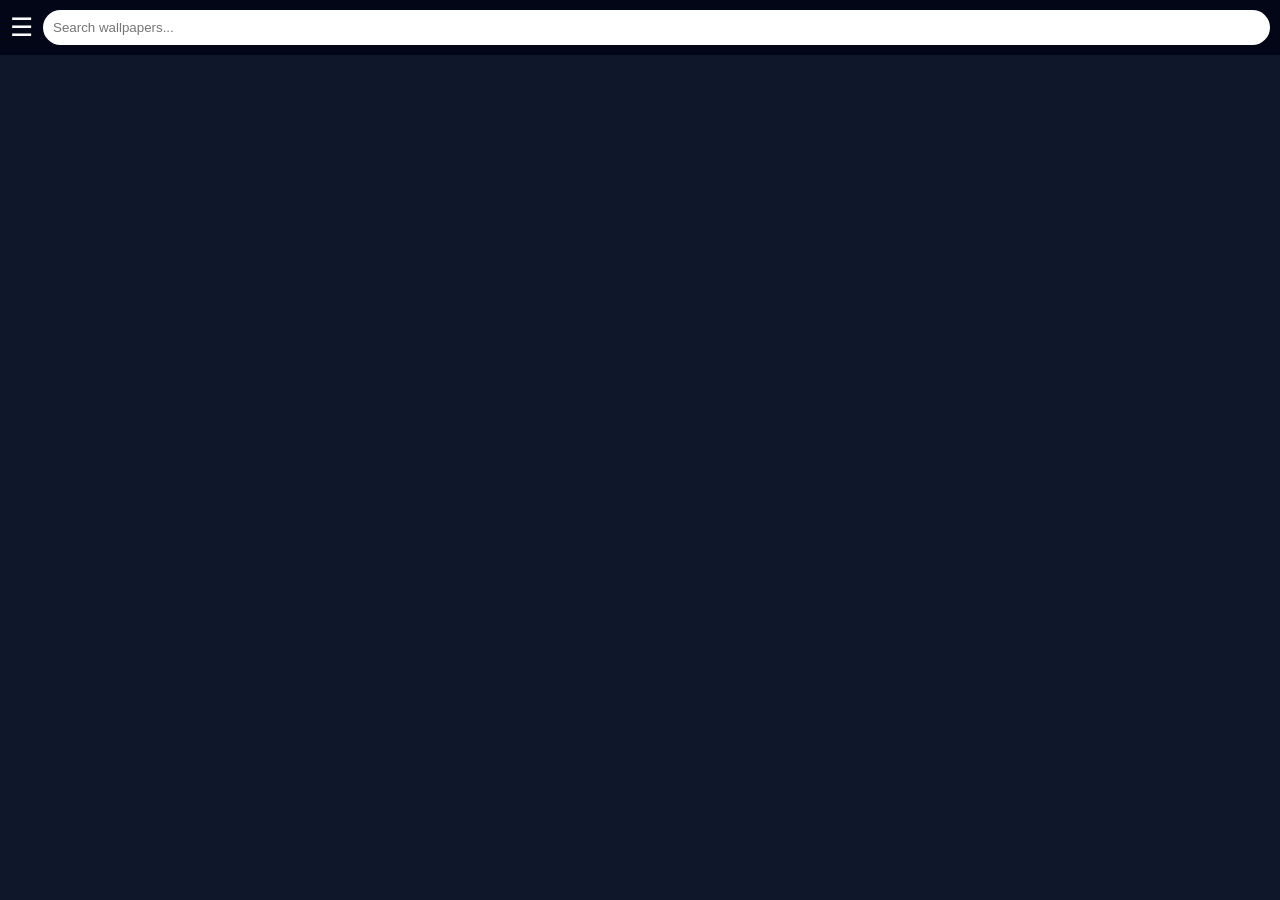
<file: index.html>
<!DOCTYPE html>
<html lang="en">
<head>
<meta charset="UTF-8">
<meta name="viewport" content="width=device-width, initial-scale=1.0">
<title>Wallpaper App</title>

<link rel="stylesheet" href="style.css">
</head>

<body>

<header>
  <div class="menu-btn" onclick="openMenu()">☰</div>
  <input type="text" id="searchInput" placeholder="Search wallpapers..." class="search-box">
</header>

<!-- SIDEBAR -->
<div class="sidebar" id="sidebar">
  <div class="close-btn" onclick="closeMenu()">✖</div>
  <a onclick="showPage('home')">Home</a>
  <a onclick="showPage('about')">About</a>
  <a onclick="showPage('contact')">Contact</a>
  <a onclick="showPage('privacy')">Privacy</a>
  <a onclick="showPage('terms')">Terms</a>
  <a onclick="showPage('fav')">Favourite</a>
</div>

<div class="overlay" id="overlay" onclick="closeMenu()"></div>

<!-- HOME -->
<div id="home" class="page active-page">
  <div id="loader">Loading...</div>
  <div class="grid" id="gallery"></div>
</div>

<!-- ABOUT -->
<div id="about" class="page">
<div class="page-content">
<h2>About Us</h2>
<p>Welcome to our website. We provide high-quality wallpapers for mobile and desktop users.</p>

<p>Our goal is to deliver beautiful, free, and easy-to-download wallpapers for everyone.</p>

<p>We regularly update our collection with new and trending wallpapers.</p>
</div>
</div>

<!-- CONTACT -->
<div id="contact" class="page">
  <div class="page-content">
    <h2>Contact</h2>
    <p>If you have any questions or business inquiries, feel free to contact us.</p>

    <p>
      <strong>Email:</strong>
      <a href="mailto:b20419999@gmail.com">b20419999@gmail.com</a>
    </p>

    <p>We usually reply within 24–48 hours.</p>
  </div>
</div>

<!-- PRIVACY -->
<div id="privacy" class="page">
<div class="page-content">
<h2>Privacy Policy</h2>
<p>Your privacy is important to us.</p>

<h3>Information We Collect</h3>
<p>We may collect basic user data to improve our services.</p>

<h3>Cookies</h3>
<p>We use cookies to enhance user experience.</p>

<h3>Google AdSense</h3>
<p>We may display ads using Google AdSense, which may use cookies to show relevant ads.</p>

<h3>Consent</h3>
<p>By using our website, you agree to our Privacy Policy.</p>
</div>
</div>

<!-- TERMS -->
<div id="terms" class="page">
<div class="page-content">
<h2>Terms & Conditions</h2>
<p>By using this website, you agree to these terms.</p>

<h3>Use of Content</h3>
<p>All wallpapers are for personal use only.</p>

<h3>Accuracy</h3>
<p>We do not guarantee that all information is always accurate.</p>

<h3>Changes</h3>
<p>We may update these terms at any time.</p>
</div>
</div>

<!-- FAV -->
<div id="fav" class="page">
<div class="page-content">
<h2>Favourite</h2>
<div class="grid" id="favGallery"></div>
</div>
</div>

<!-- FULLSCREEN -->
<div class="fullscreen" id="fullscreen">
  <div class="close-full" onclick="closeFull()">✖</div>
  <img id="fullImg">

  <div class="full-buttons">
    <button class="btn share" onclick="shareImage()">Share</button>
    <button class="btn download" onclick="downloadImage()">Download</button>
  </div>
</div>

<script src="script.js"></script>
</body>
</html>
</file>
<file: style.css>
*{box-sizing:border-box;}

body{
  margin:0;
  font-family:Arial;
  background:#0f172a;
  color:white;
}

/* HEADER */
header{
  position:sticky;
  top:0;
  background:#020617;
  display:flex;
  align-items:center;
  padding:10px;
  z-index:9999;
}

.menu-btn{
  font-size:26px;
  cursor:pointer;
  margin-right:10px;
}

.search-box{
  flex:1;
  padding:10px;
  border-radius:20px;
  border:none;
}

/* SIDEBAR */
.sidebar{
  position:fixed;
  left:-260px;
  top:0;
  width:260px;
  height:100%;
  background:#020617;
  padding:20px;
  transition:.3s;
  z-index:10000;
}
.sidebar.active{left:0;}

.sidebar a{
  display:block;
  margin:15px 0;
  cursor:pointer;
}

.close-btn{
  margin-bottom:20px;
  cursor:pointer;
}

/* OVERLAY */
.overlay{
  position:fixed;
  width:100%;
  height:100%;
  background:rgba(0,0,0,0.6);
  display:none;
  z-index:9000;
}
.overlay.active{display:block;}

/* PAGE */
.page{
  display:none;
  padding:70px 10px 10px;
}
.active-page{display:block;}

.page-content{
  background:#1e293b;
  padding:18px;
  border-radius:12px;
}

/* GRID */
.grid{
  display:grid;
  grid-template-columns:repeat(2,1fr);
  gap:12px;
}

/* CARD */
.card{
  background:#1e293b;
  border-radius:14px;
  overflow:hidden;
}

.card img{
  width:100%;
  height:220px;
  object-fit:cover;
}

/* TITLE */
.title{
  padding:10px;
  font-size:14px;
}

/* BUTTONS */
.buttons{
  display:flex;
  gap:10px;
  padding:10px;
}

.btn{
  flex:1;
  border:none;
  padding:10px;
  border-radius:10px;
  font-size:14px;
  color:white;
  cursor:pointer;
}

.share{background:#10b981;}
.download{background:#6366f1;}

/* FAVORITE */
.fav-btn{
  margin:0 10px 10px;
  padding:8px;
  text-align:center;
  background:#ef4444;
  border-radius:8px;
  cursor:pointer;
}

/* FULLSCREEN */
.fullscreen{
  position:fixed;
  top:0;
  left:0;
  width:100%;
  height:100%;
  background:black;
  display:none;
  justify-content:center;
  align-items:center;
  flex-direction:column;
  z-index:20000;
}

.fullscreen img{
  max-width:100%;
  max-height:70%;
}

.full-buttons{
  display:flex;
  gap:15px;
  margin-top:15px;
  width:90%;
}

.close-full{
  position:absolute;
  top:15px;
  right:20px;
  font-size:28px;
  cursor:pointer;
}
</file>
